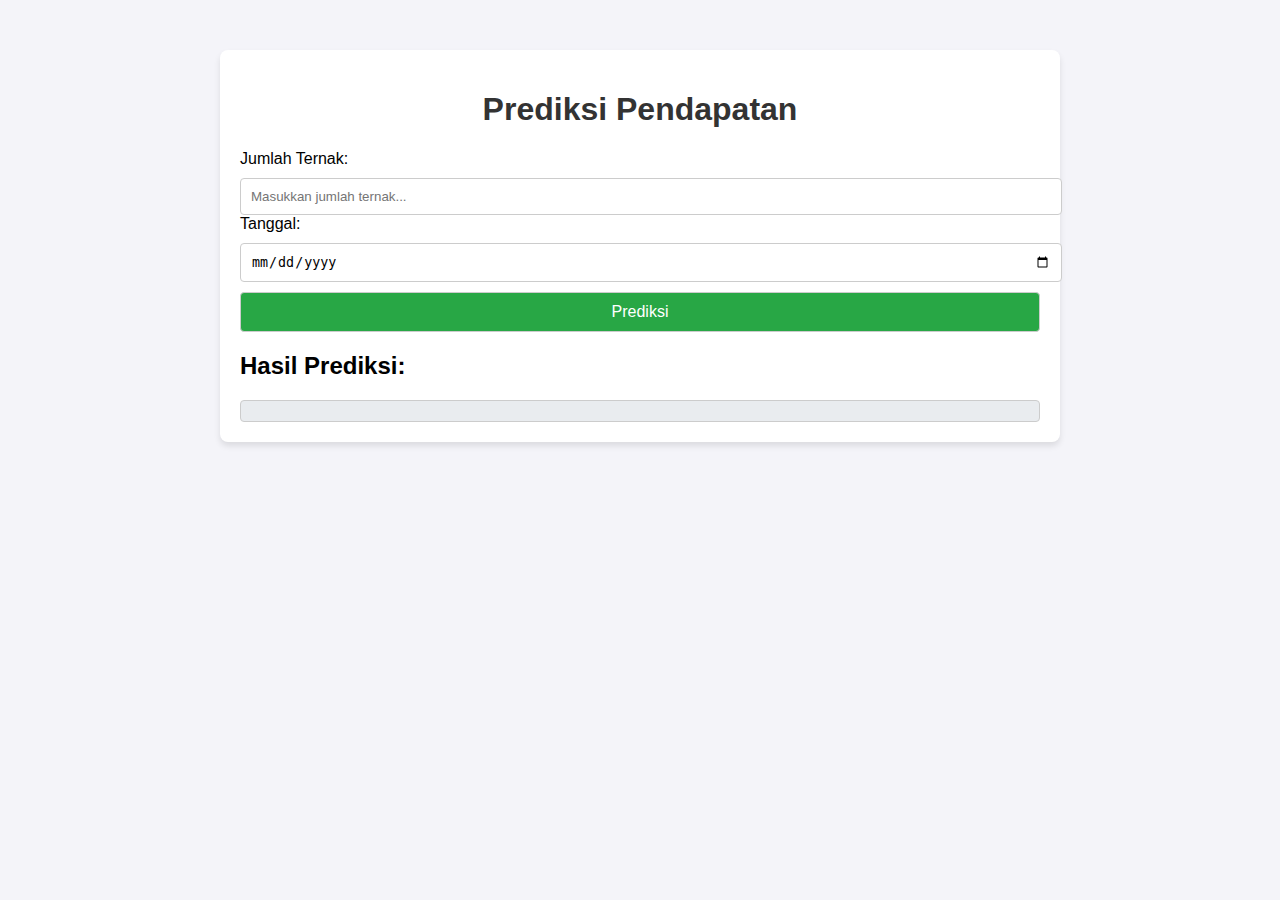
<file: app/templates/index.html>
<!DOCTYPE html>
<html lang="en">
<head>
    <meta charset="UTF-8">
    <meta name="viewport" content="width=device-width, initial-scale=1.0">
    <title>Prediksi Pendapatan</title>
    <style>
        body {
            font-family: Arial, sans-serif;
            margin: 0;
            padding: 0;
            background-color: #f4f4f9;
        }
        .container {
            max-width: 800px;
            margin: 50px auto;
            background: white;
            padding: 20px;
            border-radius: 8px;
            box-shadow: 0 4px 6px rgba(0, 0, 0, 0.1);
        }
        h1 {
            text-align: center;
            color: #333;
        }
        input, button {
            width: 100%;
            margin-top: 10px;
            padding: 10px;
            border: 1px solid #ccc;
            border-radius: 4px;
        }
        button {
            background-color: #28a745;
            color: white;
            font-size: 16px;
            cursor: pointer;
        }
        button:hover {
            background-color: #218838;
        }
        #result {
            margin-top: 20px;
            padding: 10px;
            border: 1px solid #ccc;
            border-radius: 4px;
            background-color: #e9ecef;
        }
    </style>
</head>
<body>
    <div class="container">
        <h1>Prediksi Pendapatan</h1>
        <form id="prediction-form">
            <label for="livestockCount">Jumlah Ternak:</label>
            <input type="number" id="livestockCount" name="livestockCount" min="0" required placeholder="Masukkan jumlah ternak...">
            
            <label for="inputDate">Tanggal:</label>
            <input type="date" id="inputDate" name="inputDate" required>
            
            <button type="button" onclick="makePrediction()">Prediksi</button>
        </form>
        <h2>Hasil Prediksi:</h2>
        <div id="result"></div>
    </div>

    <script>
async function makePrediction() {
    const livestockCount = document.getElementById("livestockCount").value;
    const inputDate = document.getElementById("inputDate").value;

    const data = {
        livestockCount: parseInt(livestockCount), // Convert to integer
        inputDate: inputDate
    };

    try {
        // Kirim data ke server Flask
        const response = await fetch('/predict', {
            method: 'POST',
            headers: {
                'Content-Type': 'application/json'
            },
            body: JSON.stringify(data)
        });

        if (!response.ok) throw new Error("Terjadi kesalahan pada server");

        // Ambil hasil dari response JSON
        const result = await response.json();
        
        // Update elemen dengan ID 'result' dengan hasil prediksi
        document.getElementById("result").innerText = 
            "Prediksi: " + JSON.stringify(result.predictions) + "\nTanggal Input: " + result.inputDate;
    } catch (error) {
        document.getElementById("result").innerText = 
            "Error: " + error.message;
    }
}
    </script>
</body>
</html>
</file>
